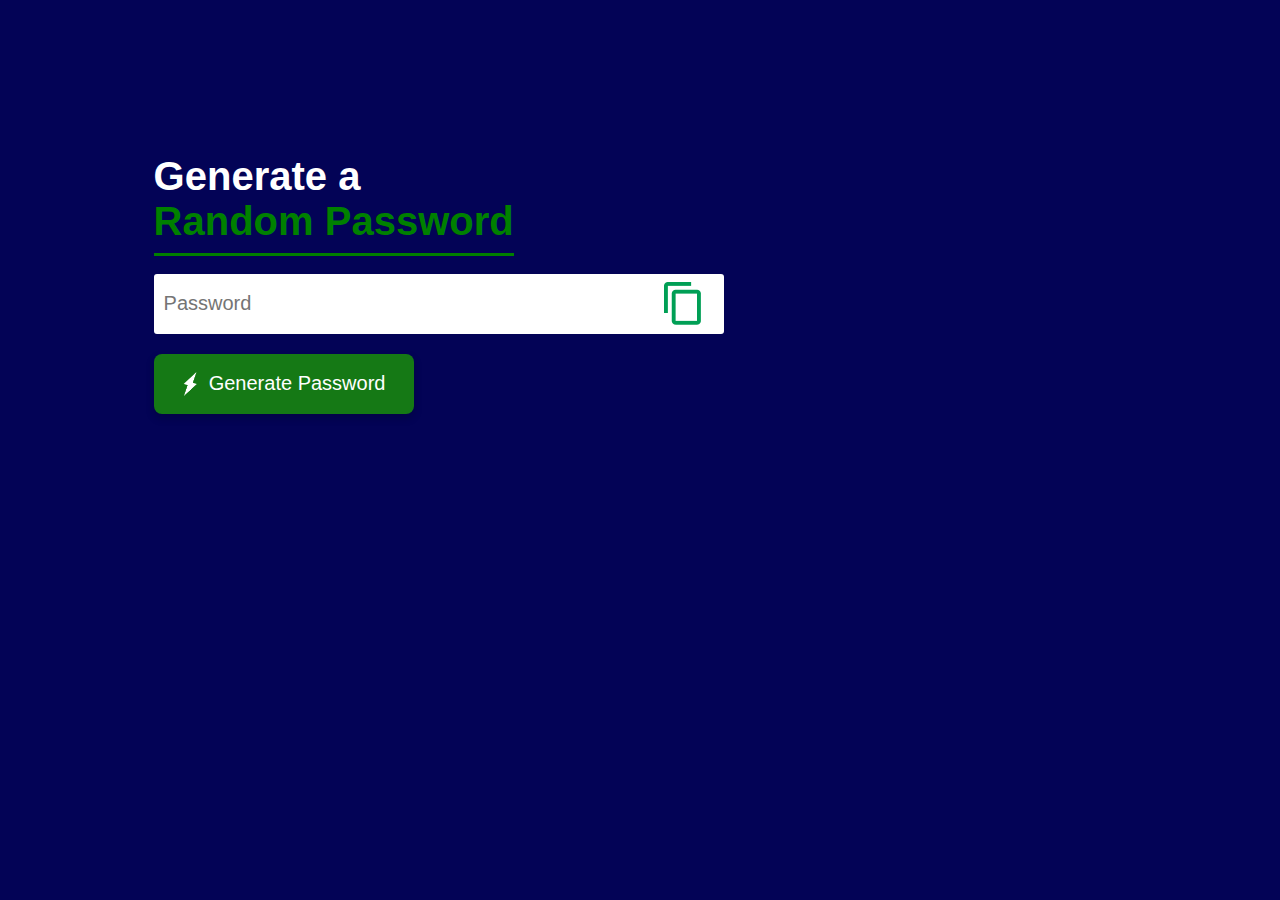
<file: pswrd-generator/index.html>
<!DOCTYPE html>
<html lang="en">
<head>
    <meta charset="UTF-8">
    <meta name="viewport" content="width=device-width, initial-scale=1.0">
    <title>Random Password Generator</title>
    <link rel="stylesheet" href="./style.css">
</head>
<body>
    <div class="container">
        <h1>Generate a <br> <span>Random Password</span> </h1>
        <div class="input">
             <input type="text" id="password" placeholder="Password">
             <img id="copy" src="./assets/rpg_img/images/copy.png" alt="">
        </div>
       
        <button id="generate"><img src="./assets/rpg_img/images/generate.png" alt="">Generate Password</button>
    </div>
    
</body>

<script src="./app.js"></script>
</html>
</file>
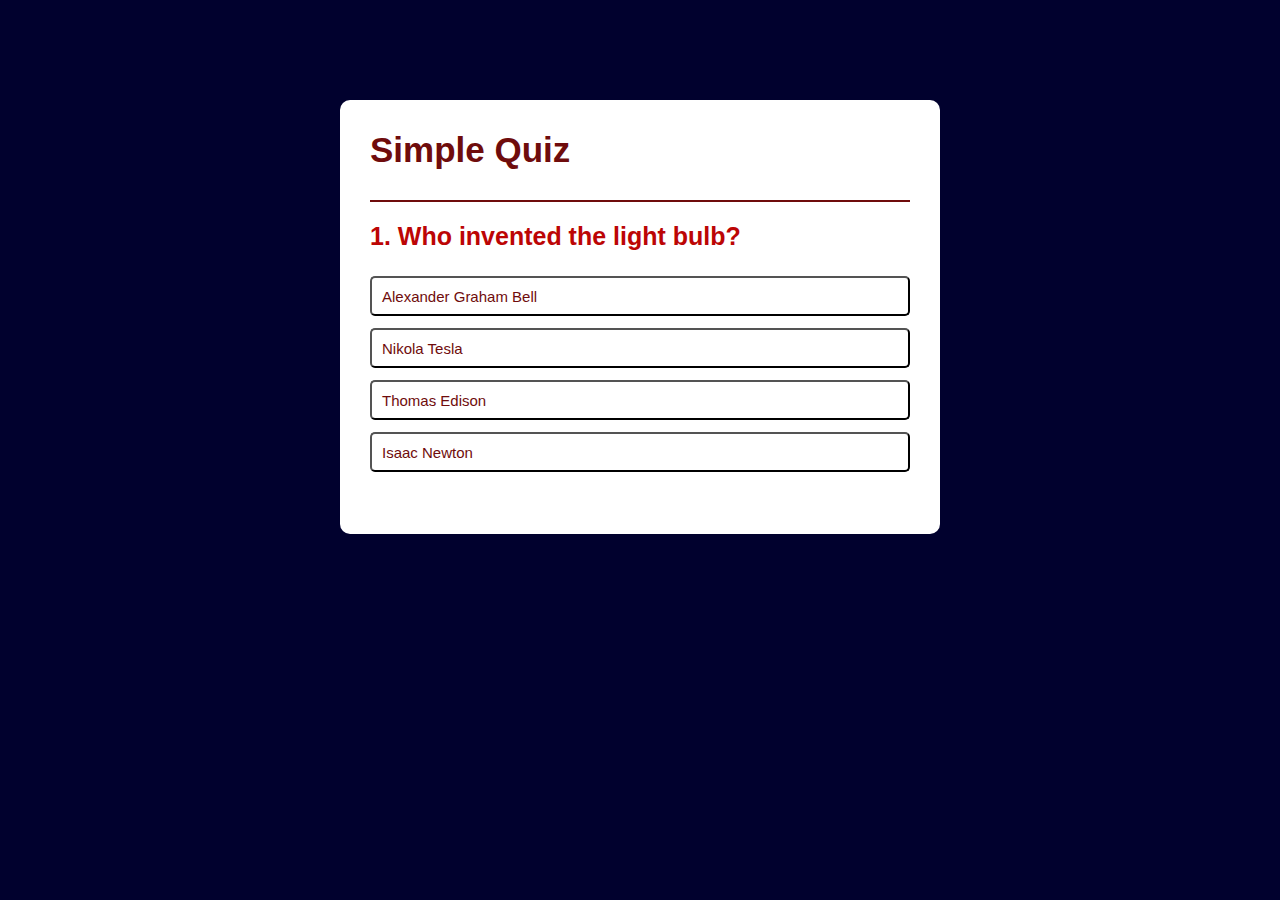
<file: quiz app/index.html>
<!DOCTYPE html>
<html lang="en">
<head>
    <meta charset="UTF-8">
    <meta name="viewport" content="width=device-width, initial-scale=1.0">
    <title>Quiz App</title>
    <link rel="stylesheet" href="./style.css">
</head>
<body>
    <div class="app">
        <h1>Simple Quiz</h1>
        <div class="quiz">
            <h2 id="question">Question Goes Here</h2>
            <div id="answer-buttons">
                <button class="btn">Answer 1</button>
                <button class="btn">Answer 2</button>
                <button class="btn">Answer 3</button>
                <button class="btn">Answer 4</button>
            </div>
            <button id="nxt-btn">Next</button>
        </div>
    </div>
<script src="./app.js"></script>
</body>
</html>
</file>
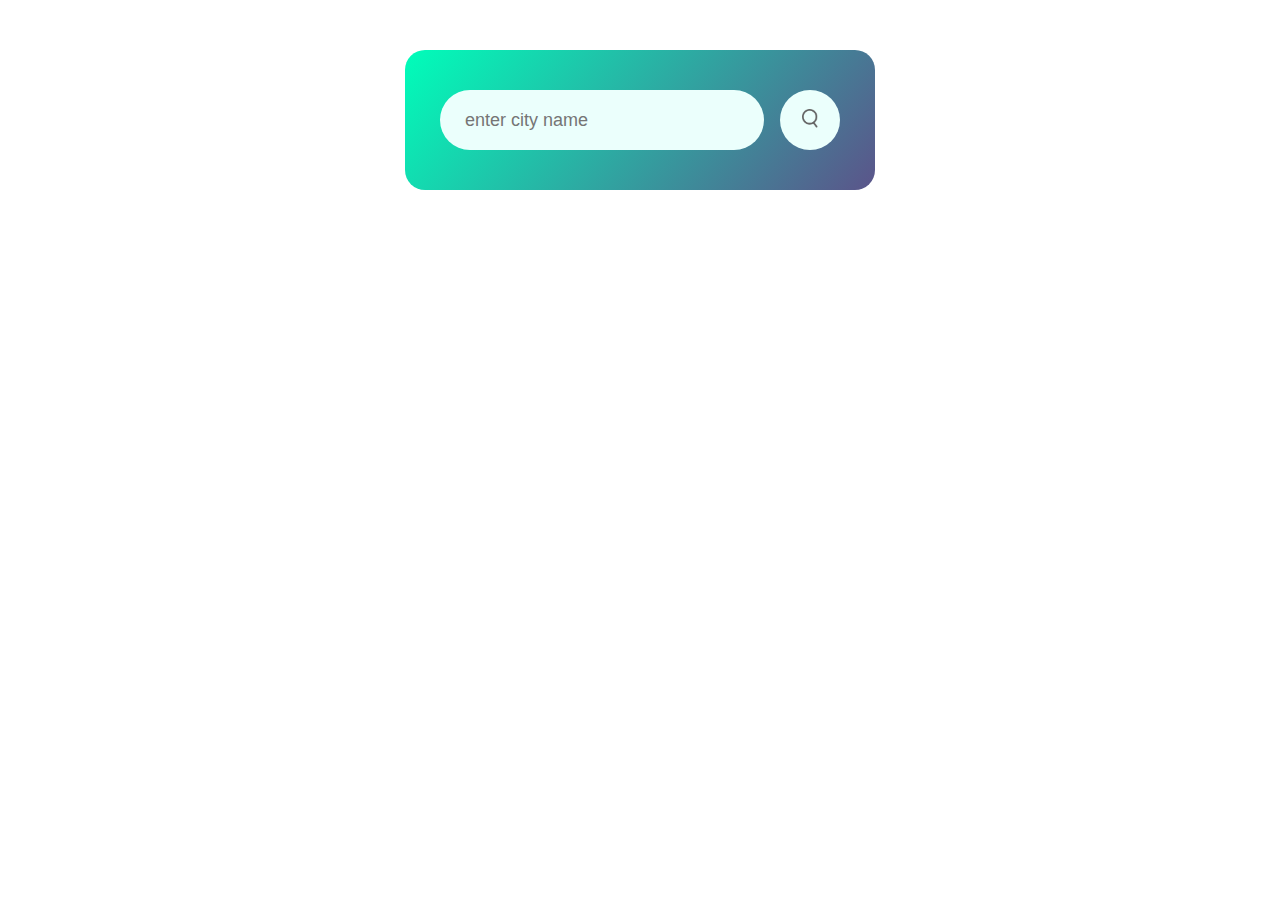
<file: weather/index.html>
<!DOCTYPE html>
<html lang="en">
<head>
    <meta charset="UTF-8">
    <meta name="viewport" content="width=device-width, initial-scale=1.0">
    <title>Document</title>
    <link rel="stylesheet" href="style.css">
</head>
<body>
    <div class="card">
        <div class="search">
            <input type="text" placeholder="enter city name" spellcheck="false">
            <button ><img src="assets/search.png" alt=""></button>

        </div>
        <div class="error">
            <p>Invalid City Name</p>
        </div>

        <div class="weather">
            <img src="assets/rain.png" alt="" class="weather-icon">
            <h1 class="temp">22°C</h1>
            <h2 class="city">New York</h2>
            <div class="details">
                <div class="col">
                    <img src="assets/humidity.png" alt="">
                    <div>
                        <p class="humidity">50%</p>
                        <p>Humidity</p>
                    </div>
                </div>
                 <div class="col">
                    <img src="assets/wind.png" alt="">
                    <div>
                        <p class="wind">15 km/h</p>
                        <p>Wind Speed</p>
                    </div>
                </div>
            </div>

        </div>
    </div>

<script>

const apikey = "606a82e109c05b66cafd145b72491fc7";
const apiurl= "https://api.openweathermap.org/data/2.5/weather?&units=metric&q=";

const searchbox = document.querySelector(".search input");
const searchbtn = document.querySelector(".search button");
const weathericon = document.querySelector(".weather-icon");

async function checkWeather(city){
    const response = await fetch (apiurl + city + `&appid=${apikey}`);

    if(response.status == 404){
        document.querySelector(".error").style.display = "block";
         document.querySelector(".weather").style.display = "none";
    }
    else{

    document.querySelector(".error").style.display = "none";
    var data = await response.json();

    document.querySelector(".city").innerHTML= data.name;
    document.querySelector(".temp").innerHTML= Math.round(data.main.temp) + "°c";
    document.querySelector(".humidity").innerHTML= data.main.humidity + "%";
    document.querySelector(".wind").innerHTML= data.wind.speed + "km/h";

    if(data.weather[0].main == "Clouds"){
        weathericon.src = "assets/clouds.png" ;
    }
    else if(data.weather[0].main == "Clear"){
        weathericon.src = "assets/clear.png" ;
    }
    else if(data.weather[0].main == "Drizzle"){
        weathericon.src = "assets/drizzle.png" ;
    }
    else if(data.weather[0].main == "Mist"){
        weathericon.src = "assets/mist.png" ;
    }
    else if(data.weather[0].main == "Rain"){
        weathericon.src = "assets/rain.png" ;
    }
    else if(data.weather[0].main == "Snow"){
        weathericon.src = "assets/snow.png" ;
    }
    
    document.querySelector(".weather").style.display = "block";

}
    
    
}

searchbtn.addEventListener("click" , () => {
    checkWeather(searchbox.value);
})



</script>
    
</body>
</html>
</file>
<file: pswrd-generator/style.css>
*{
    margin: 0;
    padding: 0;
    font-family: sans-serif;
    box-sizing: border-box;
}


body {
    background-color: rgb(3, 3, 86);
    color: white;
}
.container {
    
    margin: 12% ;
    width: 90%;
    max-width: 570px;
    font-size: 20px;
    
}

.container span {
    color:green;
    border-bottom: solid 3px;
    padding-bottom: 10px;
}

.input {
    height: 60px;
    width : 100%;
    margin: 30px auto 20px;
    background-color: white;
    display: flex;
    align-items: center;
    justify-content: space-between;
    font-size : 70px;
    padding: 0px 20px 0px 10px;
    border-radius: 3px;
}

.input img {
    height:43px;
    width: 40px;
    padding-right: 3px;
    cursor: pointer;
}

.input input {
    border: 0;
    outline: 0;
    font-size: 20px;
}

#generate {
    display: flex;
    align-items: center;
    justify-content: center;
    height: 60px;
    width: 260px;
    font-size: 20px;
    padding: 12px 24px;
    background-color: rgb(21, 121, 21);
    color: white;
    border: none;
    border-radius: 8px;
    box-shadow: 0 4px 8px rgba(0,0,0,0.2);
    cursor: pointer;
    transition: background-color 0.3s ease;
}

#generate:hover {
    background-color: rgb(18, 100, 18);
}

#generate img {
    height: 24px;
    margin-right: 10px;
    cursor: pointer;
}
</file>
<file: quiz app/style.css>
*{
    margin: 0;
    box-sizing: border-box;
    padding: 0;
    font-family: sans-serif;
}

body{
    background-color: rgb(1, 1, 46);
}

.app{
    background-color: white;
    width: 90%;
    max-width: 600px;
    margin:100px auto 0px;
    border-radius: 10px;
    padding: 30px;
}

.app h1{
    font-size: 35px;
    text-align: left;
    padding-bottom: 30px;
    border-bottom: solid 2px;
    color: rgb(111, 12, 12);
}

.quiz {
    padding: 20px 0px ;
}

.quiz h2 {
    font-size:25px ;
    color:rgb(188, 5, 5);
    margin-bottom: 25px;
}

.btn {
    background-color: white;
    color :rgb(111, 12, 12);
    width : 100%;
    height:40px;
    border-radius: 5px;
    margin-bottom: 12px;
    padding: 10px;
    text-align: left;
    cursor: pointer;
    transition: all 0.3s;
    font-size: 15px;;
}

.btn:hover:not([disabled]){
    background-color: yellow;
}
.btn:disabled {
    cursor: no-drop;
}

#nxt-btn {
    width: 30%;
    padding: 10px;
    font-weight: 150px;
    background-color: rgb(179, 231, 9);
    border-radius: 4px;
    margin: 20px auto 0px;
    display: none;
    cursor: pointer;
}

#nxt-btn:hover{
    background-color: rgb(210, 236, 172);
}

.correct {
    background-color: rgb(100, 165, 1);
}

.incorrect {
    background-color: rgb(236, 49, 49);
}
</file>
<file: weather/style.css>
*{
    margin: 0;
    padding: 0;
    font-family: sans-serif,'Popins';
    box-sizing: border-box;

}



.card{

    width: 80%;
    max-width: 470px;
    background: linear-gradient(130deg, #00feba,#5b548a);
    color:#ebfffc;
    margin:50px auto 10px;
    border-radius: 20px;
    padding:40px 35px;
    text-align: center;
}

.search {
    width:100%;
    display:flex;
    align-items: center;
    justify-content: space-between;
}

.search input {
    border:0;
    outline: 0;
    background: #ebfffc;
    color:#555;
    padding: 10px 25px;
    height:60px;
    border-radius: 30px;
    flex:1;
    margin-right:16px ;
    font-size: 18px;
}

.search button {
    border: 0;
    outline: 0;
    background-color: #ebfffc;
    border-radius: 50%;
    width:60px;
    height: 60px;
    cursor: pointer;
}

.search img {
    width:16px ;
}

.weather-icon {
    width: 170px;
    margin-top:30px;
}

.weather h1{
    font-size: 70px;
    font-weight: 500;
}

.weather h2{
    font-size: 40px;
    font-weight: 400;
    margin-top: 10px;
}

.details{

    display: flex;
    align-items: center;
    justify-content: space-between;
    padding:20px;
    margin-top:50px;
}

.col{
    display:flex;
    align-items: center;
    text-align: left;
}

.col img {
    width:40px;
    margin-right: 10px;

}

.humidity , .wind {
    font-size: 28px;
    margin-top: 0;
}

.weather {
    display: none;
}

.error {
    font-size: 24px;
    text-align: center;
    margin-top: 20px;
    display: none;
}
</file>
